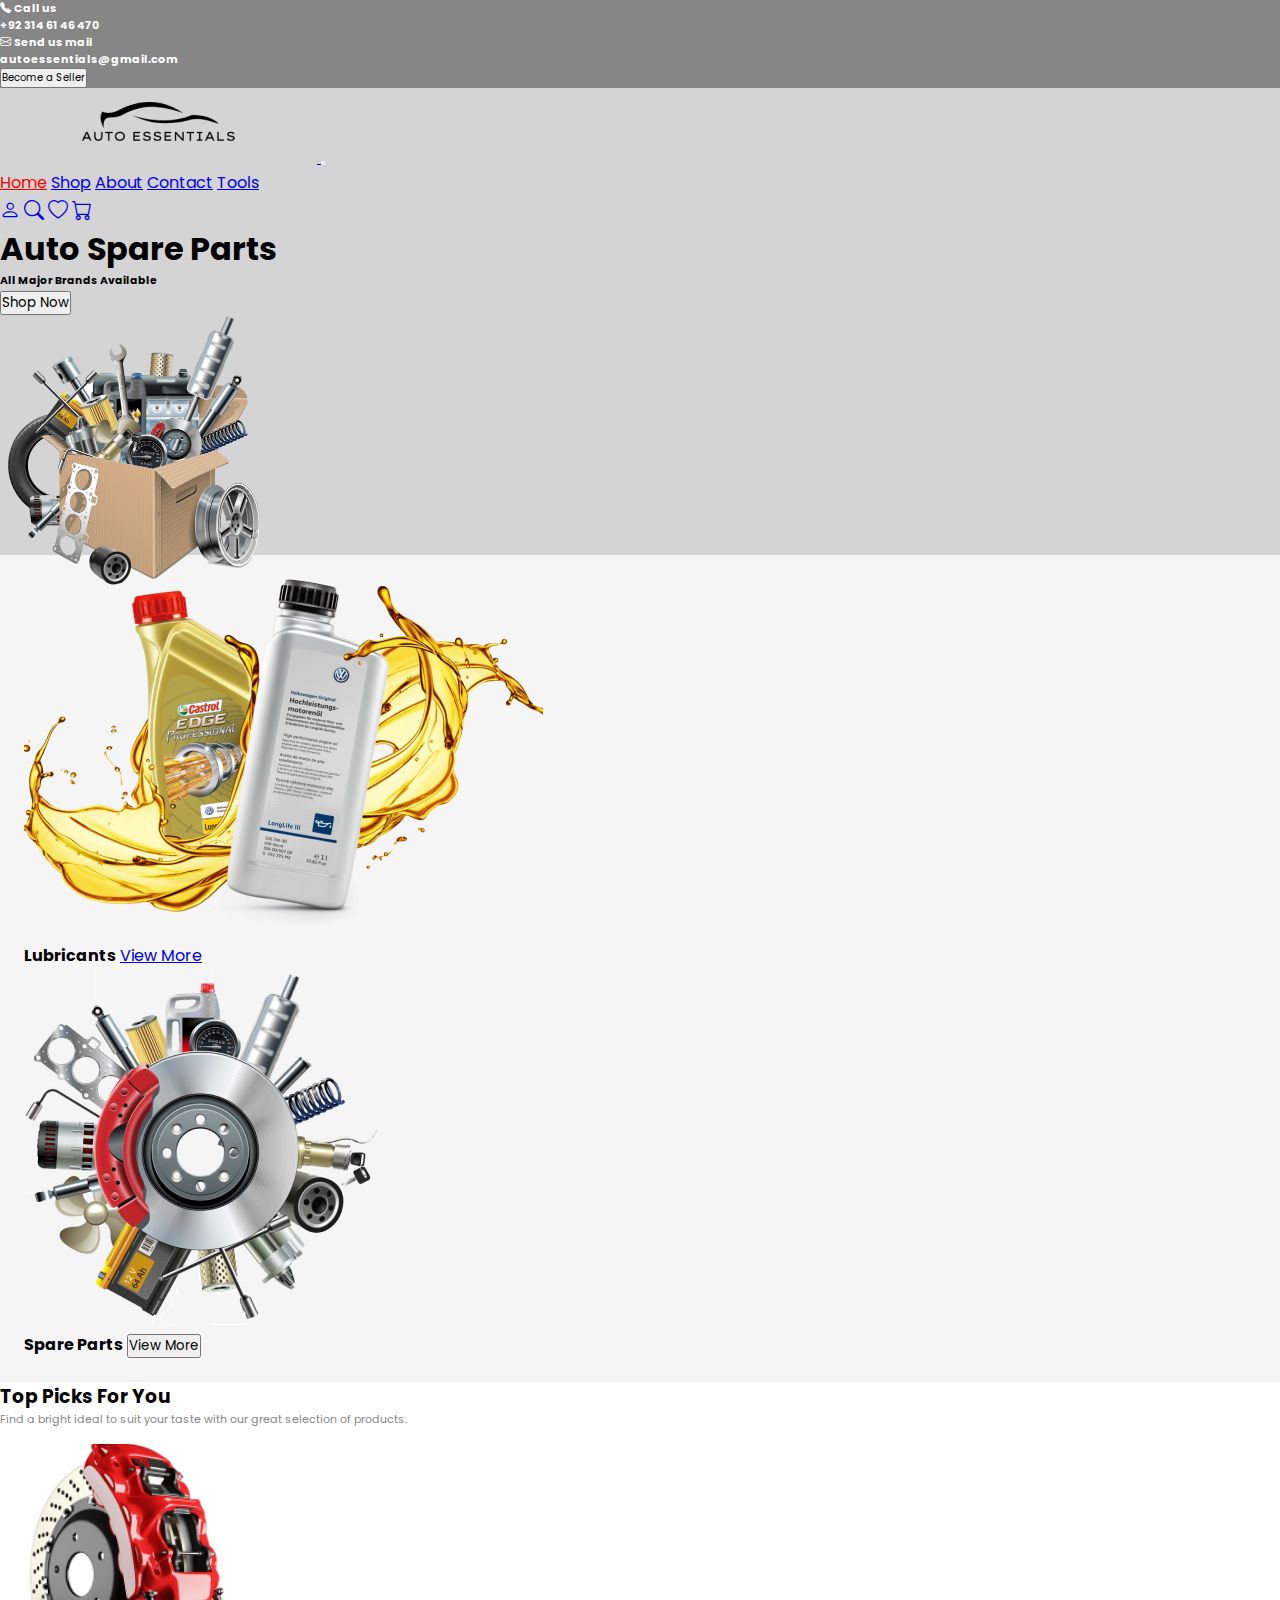
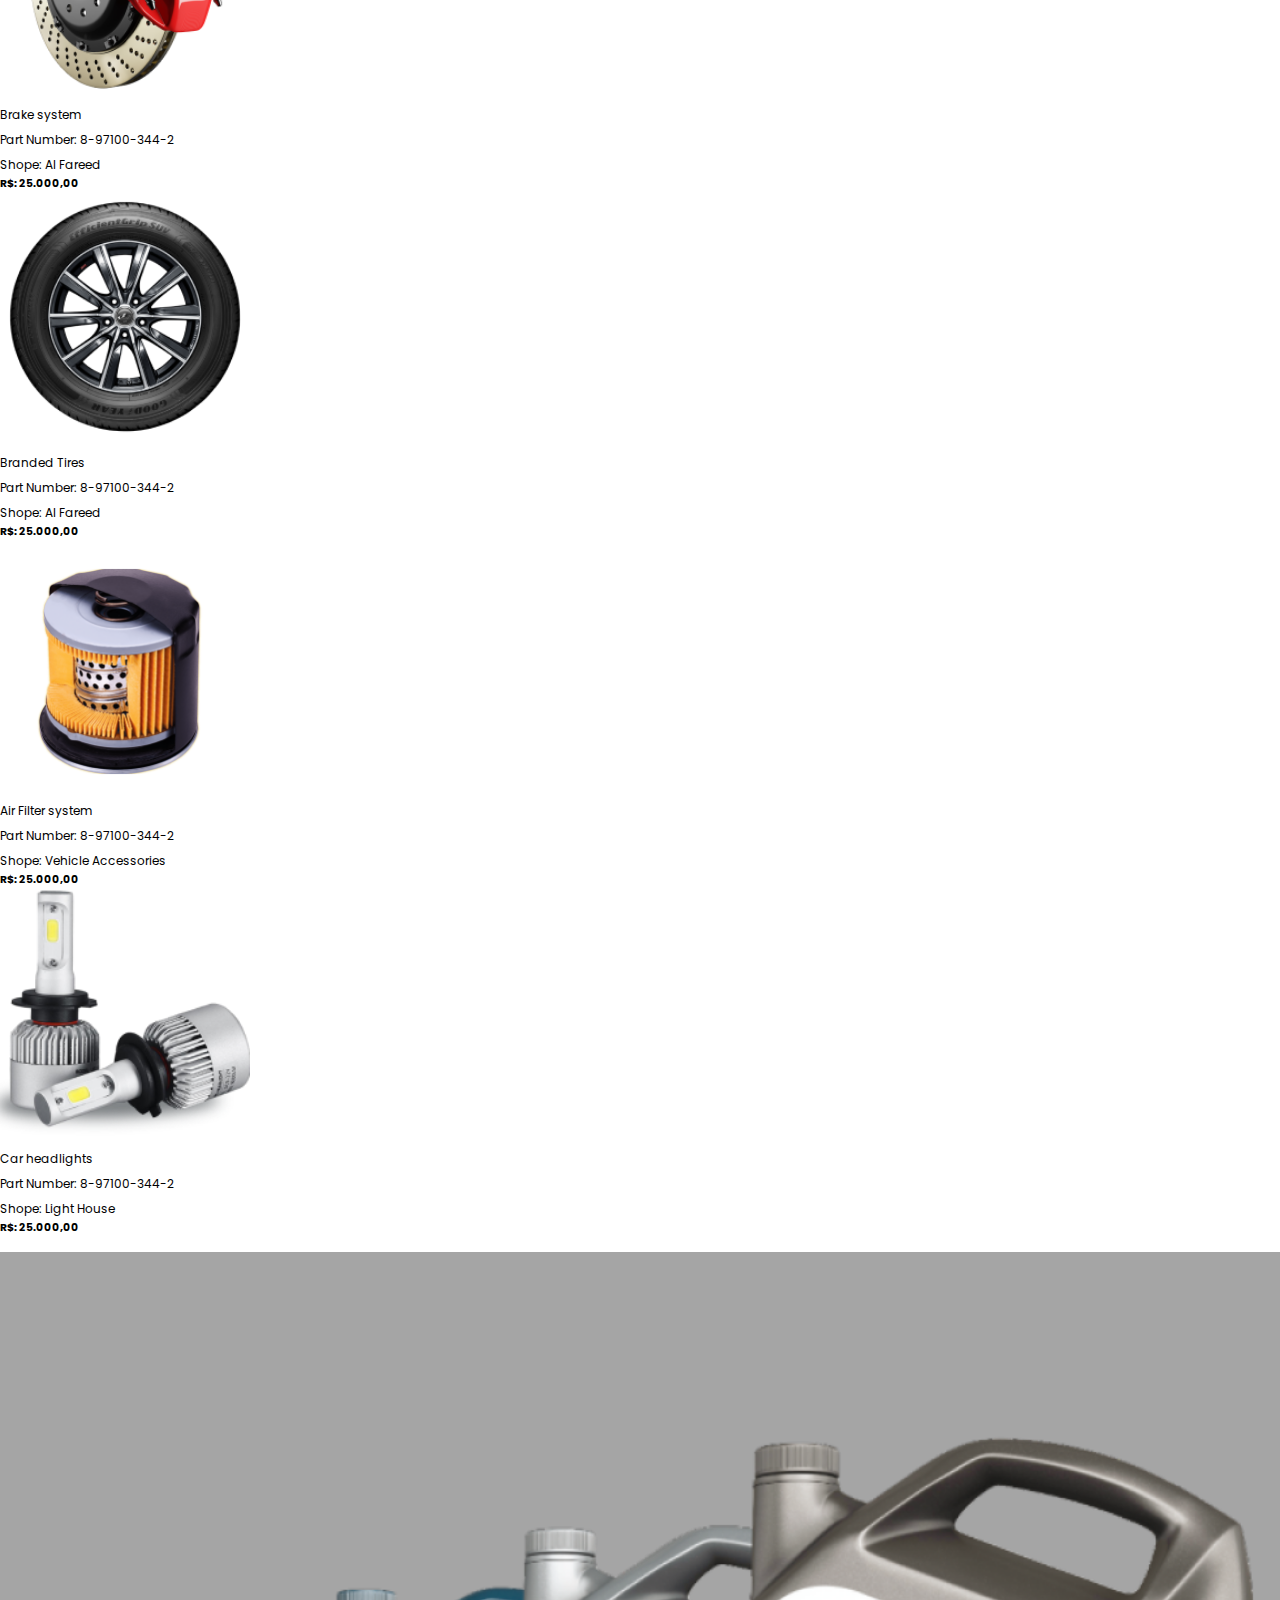
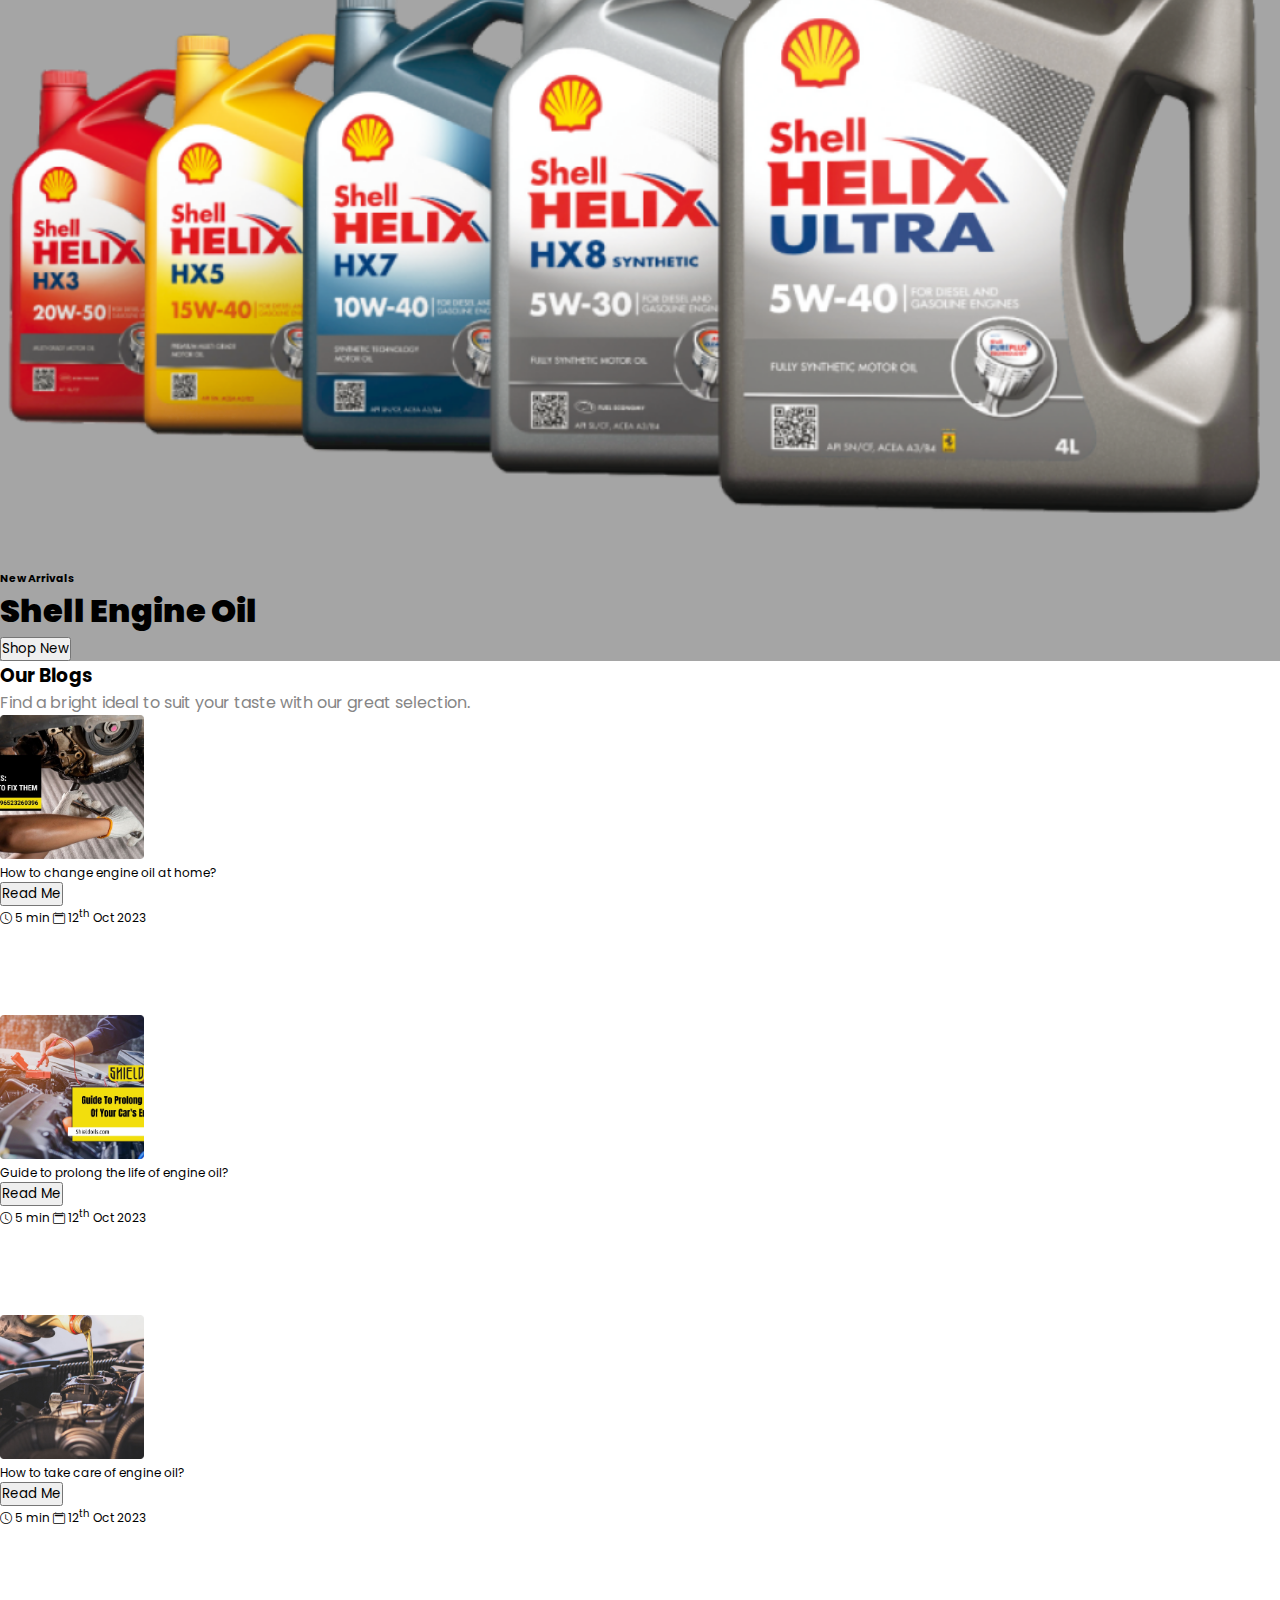
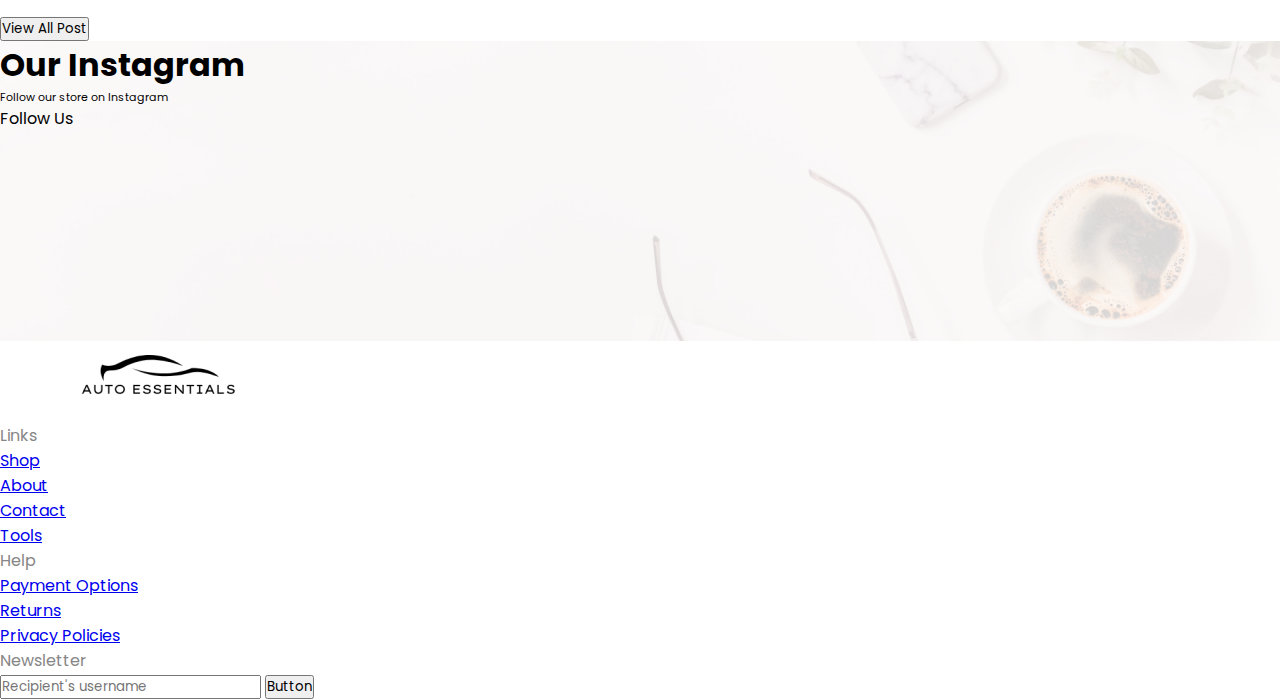
<file: index.html>
<!doctype html>
<html lang="pt-BR">

<head>
    <meta charset="utf-8">
    <meta name="viewport" content="width=device-width, initial-scale=1">
    <title>aledguedes - E-Commerce Kit Parts</title>
    <link href="https://cdn.jsdelivr.net/npm/bootstrap@5.3.0/dist/css/bootstrap.min.css" rel="stylesheet"
        integrity="sha384-9ndCyUaIbzAi2FUVXJi0CjmCapSmO7SnpJef0486qhLnuZ2cdeRhO02iuK6FUUVM" crossorigin="anonymous">
    <link rel="stylesheet" href="styles.css">
</head>

<body>
    <nav class="navbar bg-body-gray">
        <div class="container">
            <div class="
              nav-top   
              d-flex
              justify-content-between
              align-items-center
              ft-size11 ft-white
              w-100
            ">
                <div class="d-flex d-none d-sm-inline-block">
                    <i class="bi bi-telephone-fill me-2"></i>
                    <span>
                        <strong>Call us<br />
                            +92 314 61 46 470</strong></span>
                </div>
                <div>
                    <i class="bi bi-envelope me-2"></i>
                    <span>
                        <strong>Send us mail<br />
                            autoessentials@gmail.com</strong></span>
                </div>
                <div>
                    <button class="btn btn-primary ft-size10">Become a Seller</button>
                </div>
            </div>
        </div>
    </nav>
    <!-- NAV BAR LINKS -->
    <nav class="navbar navbar-expand-md bg-gray03 justify-content-between">
        <div class="container">
            <a class="navbar-brand" href="#">
                <img src="images/logo.png" alt="" />
            </a>
            <button class="navbar-toggler" type="button" data-bs-toggle="collapse" data-bs-target="#navbarNavAltMarkup"
                aria-controls="navbarNavAltMarkup" aria-expanded="false" aria-label="Toggle navigation">
                <span class="navbar-toggler-icon"></span>
            </button>
            <div class="collapse navbar-collapse w-100" id="navbarNavAltMarkup">
                <div class="navbar-nav w-75 justify-content-around">
                    <a class="nav-link active" aria-current="page" href="#">Home</a>
                    <a class="nav-link" href="pages/shop.html">Shop</a>
                    <a class="nav-link" href="pages/about.html">About</a>
                    <a class="nav-link" href="pages/contact.html">Contact</a>
                    <a class="nav-link" href="pages/tools.html">Tools</a>
                </div>
                <div class="w-25 d-flex justify-content-around">
                    <a class="nav-link" href="pages/account.html"><i class="bi bi-person"></i></a>
                    <a class="nav-link" href="#"><i class="bi bi-search"></i></a>
                    <a class="nav-link" href="#"><i class="bi bi-heart"></i></a>
                    <a class="nav-link" href="#"><i class="bi bi-cart"></i></a>
                </div>
            </div>
        </div>
    </nav>

    <div class="bg-gray03 box-size">
        <div class="container">
            <div class="row flex-column-reverse justify-content-center align-items-center box-size-intro">
                <div class="col-md-6 text-center">
                    <strong>
                        <h1><span class="text-white">Auto</span> Spare Parts<h1>
                                <h6 class="text-center">All Major Brands Available</h6>
                    </strong>
                    <button class="btn btn-outline-primary my-3">Shop Now</button>
                </div>
                <div class="col-md-6 text-center">
                    <img src="images/image_01.png" alt="" width="50%" />
                </div>
            </div>
        </div>
    </div>

    <div class="bg-body-gray-ligth">
        <div class="container">
            <div class="row images">
                <div class="col-md-6">
                    <div class="text-center"><img class="img-fluid" src="images/image_03.png" alt="" /></div>
                    <div class="d-flex flex-column align-items-start my-2">
                        <strong>Lubricants</strong>
                        <!-- <button class="btn btn-outline-primary">View More</button> -->
                        <a href="#">View More</a>
                    </div>
                </div>
                <div class="col-md-6 my-5 mt-md-0">
                    <div class="text-center"><img class="img-fluid" src="images/image_02.png" alt="" /></div>
                    <div class="d-flex flex-column align-items-start my-2">
                        <strong>Spare Parts</strong>
                        <button class="btn btn-outline-primary">View More</button>
                    </div>
                </div>
            </div>
        </div>
    </div>

    <div class="bg-ligth my-3">
        <div class="container">
            <h3 class="text-center mt-4 mb-2">Top Picks For You</h3>
            <p class="text-center m-0 fc-gray ft-size11">Find a bright ideal to suit your taste with our great selection
                of products.</p>
            <div class="row picks-images">
                <div class="col-md-3">
                    <div class="d-flex justify-content-center"><img src="images/imagem_07.png" alt="" class="img-fluid">
                    </div>
                    <span class="ft-size12">
                        Brake system<br>
                        Part Number: 8-97100-344-2<br>
                        Shope: Al Fareed
                    </span>
                    <h6 class="my-2">R$: 25.000,00</h6>
                </div>
                <div class="col-md-3">
                    <div class="d-flex justify-content-center"><img src="images/imagem_06.png" alt="" class="img-fluid">
                    </div>
                    <span class="ft-size12">
                        Branded Tires<br>
                        Part Number: 8-97100-344-2<br>
                        Shope: Al Fareed
                    </span>
                    <h6 class="my-2">R$: 25.000,00</h6>
                </div>
                <div class="col-md-3">
                    <div class="d-flex justify-content-center"><img src="images/imagem_04.png" alt="" class="img-fluid">
                    </div>
                    <span class="ft-size12">
                        Air Filter system<br>
                        Part Number: 8-97100-344-2<br>
                        Shope: Vehicle Accessories
                    </span>
                    <h6 class="my-2">R$: 25.000,00</h6>
                </div>
                <div class="col-md-3">
                    <div class="d-flex justify-content-center"><img src="images/imagem_05.png" alt="" class="img-fluid">
                    </div>
                    <span class="ft-size12">
                        Car headlights<br>
                        Part Number: 8-97100-344-2<br>
                        Shope: Light House
                    </span>
                    <h6 class="my-2">R$: 25.000,00</h6>
                </div>
            </div>
        </div>
    </div>

    <div class="container-fluid bg-gray-02 text-dark">
        <div class="row flex-column flex-md-row justify-content-center align-items-center">
            <div class="col-8"><img src="images/imagem_08.png" width="100%" class="img-fluid box-oils"></div>
            <div class="col-4 text-center">
                <h6>New Arrivals</h6>
                <h1><strong>Shell Engine Oil</strong></h1>
                <button class="btn btn-light mb-5">Shop New</button>
            </div>
        </div>
    </div>

    <div class="bg-ligth text-dark mt-3 mb-5">
        <div class="container">
            <h3 class="text-center mt-4 mb-2">Our Blogs</h3>
            <p class="text-center m-0 fc-gray ">Find a bright ideal to suit your taste with our great selection.</p>

            <div class="row justify-content-center ft-size12">
                <div class="col-md-3">
                    <div class="card border-0">
                        <img class="card-img-top mx-auto" src="images/imagem_09.png" width="100%" alt="Card image cap">
                        <div class="card-body d-flex flex-column">
                            <p class="card-text text-center">How to change engine oil at home?</p>
                            <button type="button" class="btn btn-outline-ligth">Read Me</button>
                            <div class="text-center">
                                <span class="me-2"><i class="bi bi-clock"></i> 5 min</span>
                                <span class="ms-2"><i class="bi bi-calendar2"></i> 12<sup>th</sup> Oct 2023</span>
                            </div>
                        </div>
                    </div>
                </div>
                <div class="col-md-3">
                    <div class="card border-0">
                        <img class="card-img-top mx-auto" src="images/imagem_10.png" width="100%" alt="Card image cap">
                        <div class="card-body d-flex flex-column">
                            <p class="card-text text-center">Guide to prolong the life of engine oil?</p>
                            <button type="button" class="btn btn-outline-ligth">Read Me</button>
                            <div class="text-center">
                                <span class="me-2"><i class="bi bi-clock"></i> 5 min</span>
                                <span class="ms-2"><i class="bi bi-calendar2"></i> 12<sup>th</sup> Oct 2023</span>
                            </div>
                        </div>
                    </div>
                </div>

                <div class="col-md-3">
                    <div class="card border-0">
                        <img class="card-img-top mx-auto" src="images/imagem_11.png" width="100%" alt="Card image cap">
                        <div class="card-body d-flex flex-column">
                            <p class="card-text text-center">How to take care of engine oil?</p>
                            <button type="button" class="btn btn-outline-ligth">Read Me</button>
                            <div class="text-center">
                                <span class="me-2"><i class="bi bi-clock"></i> 5 min</span>
                                <span class="ms-2"><i class="bi bi-calendar2"></i> 12<sup>th</sup> Oct 2023</span>
                            </div>
                        </div>
                    </div>
                </div>
            </div>

            <div class="d-flex justify-content-center">
                <button class="btn btn-outline-primary">View All Post</button>
            </div>
        </div>
    </div>

    <div class="img-background" style="height: 300px;">
        <div class="full-size d-flex flex-column justify-content-center align-items-center">
            <h1>Our Instagram</h1>
            <p class="ft-size11">Follow our store on Instagram</p>
            <div class="btn btn-outline-primary">Follow Us</div>
        </div>
    </div>

    <footer class="box-sm-size px-3 px-md-0 py-md-3">
        <div class="container">
            <div class="row mt-5">
                <div class="col-md-4 d-flex justify-content-center align-items-center">
                    <a class="navbar-brand" href="#">
                        <img src="../images/logo.png" class="img-fluid" />
                    </a>
                </div>
                <div class="col-md-2">
                    <p class="title fc-gray">Links</p>
                    <ul class="navbar-nav">
                        <li class="nav-item"><a class="nav-link" href="pages/shop.html">Shop</a></li>
                        <li class="nav-item"><a class="nav-link" href="pages/about.html">About</a></li>
                        <li class="nav-item"><a class="nav-link" href="pages/contact.html">Contact</a></li>
                        <li class="nav-item"><a class="nav-link" href="pages/tools.html">Tools</a></li>
                    </ul>
                </div>

                <div class="col-md-2">
                    <p class="title fc-gray">Help</p>
                    <ul class="navbar-nav">
                        <li class="nav-item"><a class="nav-link" href="#">Payment Options</a></li>
                        <li class="nav-item"><a class="nav-link" href="#">Returns</a></li>
                        <li class="nav-item"><a class="nav-link" href="#">Privacy Policies</a></li>
                    </ul>
                </div>

                <div class="col-md-4 mb-5 mb-md-0">
                    <p class="title fc-gray">Newsletter</p>
                    <div class="input-group mb-3">
                        <input type="text" class="form-control" placeholder="Recipient's username"
                            aria-label="Recipient's username" aria-describedby="button-addon2">
                        <button class="btn btn-outline-primary" type="button" id="button-addon2">Button</button>
                    </div>
                </div>
            </div>
        </div>
    </footer>

    <script src="https://cdn.jsdelivr.net/npm/@popperjs/core@2.11.8/dist/umd/popper.min.js"
        integrity="sha384-I7E8VVD/ismYTF4hNIPjVp/Zjvgyol6VFvRkX/vR+Vc4jQkC+hVqc2pM8ODewa9r"
        crossorigin="anonymous"></script>
    <script src="https://cdn.jsdelivr.net/npm/bootstrap@5.3.0/dist/js/bootstrap.min.js"
        integrity="sha384-fbbOQedDUMZZ5KreZpsbe1LCZPVmfTnH7ois6mU1QK+m14rQ1l2bGBq41eYeM/fS"
        crossorigin="anonymous"></script>
</body>

</html>
</file>
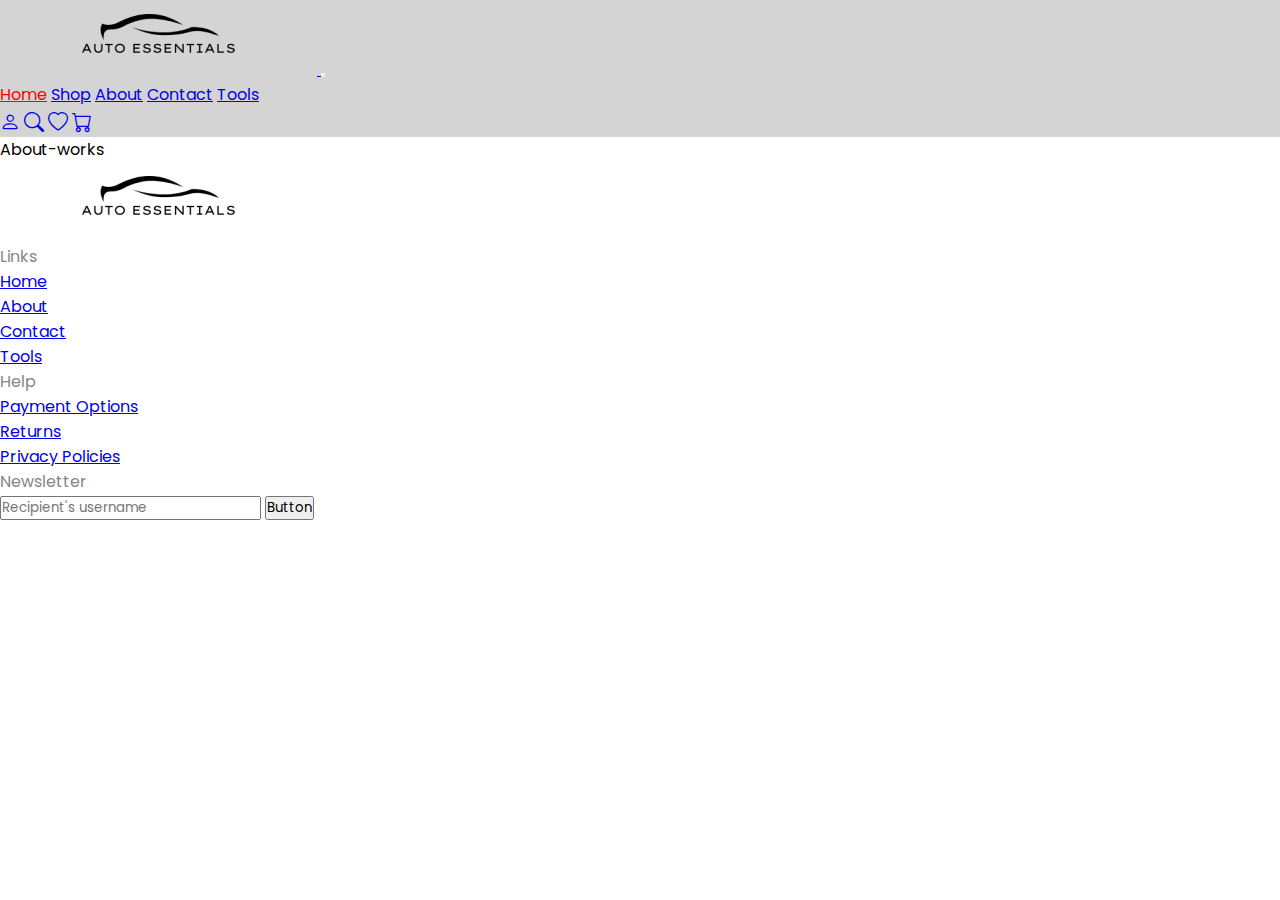
<file: pages/about.html>
<!doctype html>
<html lang="pt-BR">

<head>
    <meta charset="utf-8">
    <meta name="viewport" content="width=device-width, initial-scale=1">
    <title>aledguedes - E-Commerce Kit Parts</title>
    <link href="https://cdn.jsdelivr.net/npm/bootstrap@5.3.0/dist/css/bootstrap.min.css" rel="stylesheet"
        integrity="sha384-9ndCyUaIbzAi2FUVXJi0CjmCapSmO7SnpJef0486qhLnuZ2cdeRhO02iuK6FUUVM" crossorigin="anonymous">
    <link rel="stylesheet" href="../styles.css">
</head>

<body>
    <!-- NAV BAR LINKS -->
    <nav class="navbar navbar-expand-md bg-gray03 justify-content-between">
        <div class="container">
            <a class="navbar-brand" href="#">
                <img src="../images/logo.png" alt="" />
            </a>
            <button class="navbar-toggler" type="button" data-bs-toggle="collapse" data-bs-target="#navbarNavAltMarkup"
                aria-controls="navbarNavAltMarkup" aria-expanded="false" aria-label="Toggle navigation">
                <span class="navbar-toggler-icon"></span>
            </button>
            <div class="collapse navbar-collapse w-100" id="navbarNavAltMarkup">
                <div class="navbar-nav w-75 justify-content-around">
                    <a class="nav-link active" aria-current="page" href="../index.html">Home</a>
                    <a class="nav-link" href="shop.html">Shop</a>
                    <a class="nav-link" href="about.html">About</a>
                    <a class="nav-link" href="contact.html">Contact</a>
                    <a class="nav-link" href="tools.html">Tools</a>
                </div>
                <div class="w-25 d-flex justify-content-around">
                    <a class="nav-link" href="#"><i class="bi bi-person"></i></a>
                    <a class="nav-link" href="#"><i class="bi bi-search"></i></a>
                    <a class="nav-link" href="#"><i class="bi bi-heart"></i></a>
                    <a class="nav-link" href="#"><i class="bi bi-cart"></i></a>
                </div>
            </div>
        </div>
    </nav>

    <div class="container"><p>About-works</p></div>

    <!-- FOOTER -->
    <footer class="mt-3 box-sm-size px-3 px-md-0">
        <div class="container">
            <div class="row mt-5">
                <div class="col-md-4 d-flex justify-content-center align-items-center">
                    <a class="navbar-brand" href="#">
                        <img src="../images/logo.png" class="img-fluid" />
                    </a>
                </div>
                <div class="col-md-2">
                    <p class="title fc-gray">Links</p>
                    <ul class="navbar-nav mr-auto">
                        <li class="nav-item"><a class="nav-link" href="../index.html">Home</a></li>
                        <li class="nav-item"><a class="nav-link" href="about.html">About</a></li>
                        <li class="nav-item"><a class="nav-link" href="contact.html">Contact</a></li>
                        <li class="nav-item"><a class="nav-link" href="tools.html">Tools</a></li>
                    </ul>
                </div>

                <div class="col-md-2">
                    <p class="title fc-gray">Help</p>
                    <ul class="navbar-nav">
                        <li class="nav-item"><a class="nav-link" href="#">Payment Options</a></li>
                        <li class="nav-item"><a class="nav-link" href="#">Returns</a></li>
                        <li class="nav-item"><a class="nav-link" href="#">Privacy Policies</a></li>
                    </ul>
                </div>

                <div class="col-md-4 mb-5 mb-md-0">
                    <p class="title fc-gray">Newsletter</p>
                    <div class="input-group mb-3">
                        <input type="text" class="form-control" placeholder="Recipient's username"
                            aria-label="Recipient's username" aria-describedby="button-addon2">
                        <button class="btn btn-outline-primary" type="button" id="button-addon2">Button</button>
                    </div>
                </div>
            </div>
        </div>
    </footer>

    <script src="https://cdn.jsdelivr.net/npm/@popperjs/core@2.11.8/dist/umd/popper.min.js"
        integrity="sha384-I7E8VVD/ismYTF4hNIPjVp/Zjvgyol6VFvRkX/vR+Vc4jQkC+hVqc2pM8ODewa9r"
        crossorigin="anonymous"></script>
    <script src="https://cdn.jsdelivr.net/npm/bootstrap@5.3.0/dist/js/bootstrap.min.js"
        integrity="sha384-fbbOQedDUMZZ5KreZpsbe1LCZPVmfTnH7ois6mU1QK+m14rQ1l2bGBq41eYeM/fS"
        crossorigin="anonymous"></script>
</body>

</html>
</file>
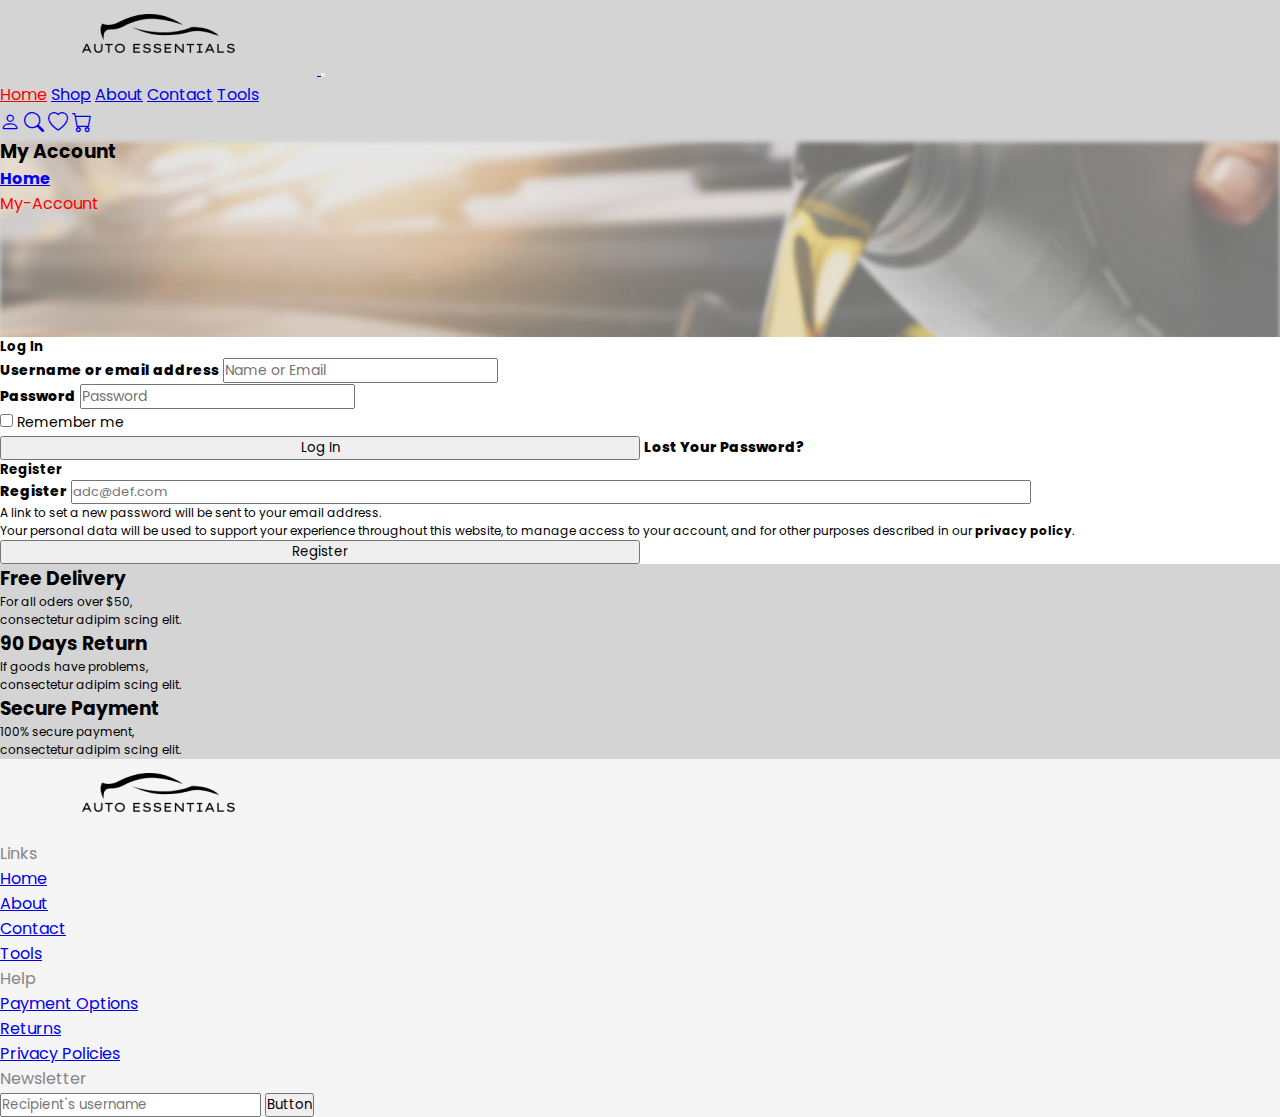
<file: pages/account.html>
<!doctype html>
<html lang="pt-BR">

<head>
    <meta charset="utf-8">
    <meta name="viewport" content="width=device-width, initial-scale=1">
    <title>aledguedes - E-Commerce Kit Parts</title>
    <link href="https://cdn.jsdelivr.net/npm/bootstrap@5.3.0/dist/css/bootstrap.min.css" rel="stylesheet"
        integrity="sha384-9ndCyUaIbzAi2FUVXJi0CjmCapSmO7SnpJef0486qhLnuZ2cdeRhO02iuK6FUUVM" crossorigin="anonymous">
    <link rel="stylesheet" href="../styles.css">
</head>

<body>
    <!-- NAV BAR LINKS -->
    <nav class="navbar navbar-expand-md bg-gray03 justify-content-between">
        <div class="container">
            <a class="navbar-brand" href="#">
                <img src="../images/logo.png" alt="" />
            </a>
            <button class="navbar-toggler" type="button" data-bs-toggle="collapse" data-bs-target="#navbarNavAltMarkup"
                aria-controls="navbarNavAltMarkup" aria-expanded="false" aria-label="Toggle navigation">
                <span class="navbar-toggler-icon"></span>
            </button>
            <div class="collapse navbar-collapse w-100" id="navbarNavAltMarkup">
                <div class="navbar-nav w-75 justify-content-around">
                    <a class="nav-link active" aria-current="page" href="../index.html">Home</a>
                    <a class="nav-link" href="shop.html">Shop</a>
                    <a class="nav-link" href="about.html">About</a>
                    <a class="nav-link" href="contact.html">Contact</a>
                    <a class="nav-link" href="tools.html">Tools</a>
                </div>
                <div class="w-25 d-flex justify-content-around">
                    <a class="nav-link" href="account.html"><i class="bi bi-person"></i></a>
                    <a class="nav-link" href="#"><i class="bi bi-search"></i></a>
                    <a class="nav-link" href="#"><i class="bi bi-heart"></i></a>
                    <a class="nav-link" href="#"><i class="bi bi-cart"></i></a>
                </div>
            </div>
        </div>
    </nav>

    <div class="img-account bg-gray03">
        <div class="d-flex flex-column justify-content-center align-items-center full-size">
            <h3 class="text-center">My Account</h3>
            <nav style="--bs-breadcrumb-divider: '>';" aria-label="breadcrumb">
                <ol class="breadcrumb">
                    <li class="breadcrumb-item"><a class="text-decoration-none text-dark"
                            href="../index.html"><strong>Home</strong></a></li>
                    <li class="breadcrumb-item active text-white" aria-current="page">My-Account</li>
                </ol>
            </nav>
        </div>
    </div>

    <div class="container">
        <div class="row mt-md-5">
            <div class="col-12 col-md-6 mt-5 mt-md-0 px-5 box-login">
                <h5>Log In</h5>
                <div class="row mt-5">
                    <div class="mb-3">
                        <label for="inputNameOrEmail" class="form-label">Username or email address</label>
                        <input type="text" class="form-control" id="inputNameOrEmail" placeholder="Name or Email">
                    </div>

                    <div class="mb-3">
                        <label for="inputPassword" class="form-label">Password</label>
                        <input type="text" class="form-control" id="inputPassword" placeholder="Password">
                    </div>

                    <div class="mb-3">
                        <div class="form-check">
                            <input class="form-check-input" type="checkbox" value="" id="flexCheckDefault">
                            <label class="form-check-label" for="flexCheckDefault">
                                Remember me
                            </label>
                        </div>
                    </div>

                    <div class="d-flex align-items-center justify-content-between flex-column flex-md-row">
                        <button class="btn btn-outline-primary size-button">Log In</button>
                        <label class="form-label m-0">Lost Your Password?</label>
                    </div>
                </div>
            </div>
            <div class="col-12 col-md-6 mt-5 mt-md-0 px-5">
                <h5>Register</h5>
                <div class="row mt-5 box-register">
                    <div class="mb-3">
                        <label for="inputRegister" class="form-label">Register</label>
                        <input type="text" class="form-control w-100" id="inputRegister" placeholder="adc@def.com">
                    </div>

                    <div class="mb-3">
                        <p class="m-0 ft-size12 my-1">A link to set a new password will be sent to your email address.
                        </p>
                    </div>

                    <div class="mb-3">
                        <p class="m-0 ft-size12 my-1">
                            Your personal data will be used to support your experience throughout this website, to
                            manage access to your account, and for other purposes described in our <strong>privacy
                                policy</strong>.
                        </p>
                    </div>

                    <div class="mb-3">
                        <button class="btn btn-outline-primary size-button mt-1">Register</button>
                    </div>
                </div>
            </div>
        </div>
    </div>

    <div class="bg-gray03 mt-4 box-sm-size">
        <div class="container">
            <div class="row">
                <div class="col-md-4 my-5 d-flex flex-column justify-content-center">
                    <h3>Free Delivery</h3>
                    <p class="m-0 ft-size12">For all oders over $50,<br /> consectetur adipim scing elit.</p>
                </div>
                <div class="col-md-4 my-5">
                    <h3>90 Days Return</h3>
                    <p class="m-0 ft-size12">If goods have problems,<br /> consectetur adipim scing elit.</p>
                </div>
                <div class="col-md-4 my-5">
                    <h3>Secure Payment</h3>
                    <p class="m-0 ft-size12">100% secure payment,<br /> consectetur adipim scing elit.</p>
                </div>
            </div>
        </div>
    </div>

    <!-- FOOTER -->
    <footer class="box-sm-size px-3 px-md-0 py-md-3 bg-body-gray-ligth">
        <div class="container">
            <div class="row mt-5">
                <div class="col-md-4 d-flex justify-content-center align-items-center">
                    <a class="navbar-brand" href="#">
                        <img src="../images/logo.png" class="img-fluid" />
                    </a>
                </div>
                <div class="col-md-2">
                    <p class="title fc-gray">Links</p>
                    <ul class="navbar-nav mr-auto">
                        <li class="nav-item"><a class="nav-link" href="../index.html">Home</a></li>
                        <li class="nav-item"><a class="nav-link" href="about.html">About</a></li>
                        <li class="nav-item"><a class="nav-link" href="contact.html">Contact</a></li>
                        <li class="nav-item"><a class="nav-link" href="tools.html">Tools</a></li>
                    </ul>
                </div>

                <div class="col-md-2">
                    <p class="title fc-gray">Help</p>
                    <ul class="navbar-nav">
                        <li class="nav-item"><a class="nav-link" href="#">Payment Options</a></li>
                        <li class="nav-item"><a class="nav-link" href="#">Returns</a></li>
                        <li class="nav-item"><a class="nav-link" href="#">Privacy Policies</a></li>
                    </ul>
                </div>

                <div class="col-md-4 mb-5 mb-md-0">
                    <p class="title fc-gray">Newsletter</p>
                    <div class="input-group mb-3">
                        <input type="text" class="form-control" placeholder="Recipient's username"
                            aria-label="Recipient's username" aria-describedby="button-addon2">
                        <button class="btn btn-outline-primary" type="button" id="button-addon2">Button</button>
                    </div>
                </div>
            </div>
        </div>
    </footer>

    <script src="https://cdn.jsdelivr.net/npm/@popperjs/core@2.11.8/dist/umd/popper.min.js"
        integrity="sha384-I7E8VVD/ismYTF4hNIPjVp/Zjvgyol6VFvRkX/vR+Vc4jQkC+hVqc2pM8ODewa9r"
        crossorigin="anonymous"></script>
    <script src="https://cdn.jsdelivr.net/npm/bootstrap@5.3.0/dist/js/bootstrap.min.js"
        integrity="sha384-fbbOQedDUMZZ5KreZpsbe1LCZPVmfTnH7ois6mU1QK+m14rQ1l2bGBq41eYeM/fS"
        crossorigin="anonymous"></script>
</body>

</html>
</file>
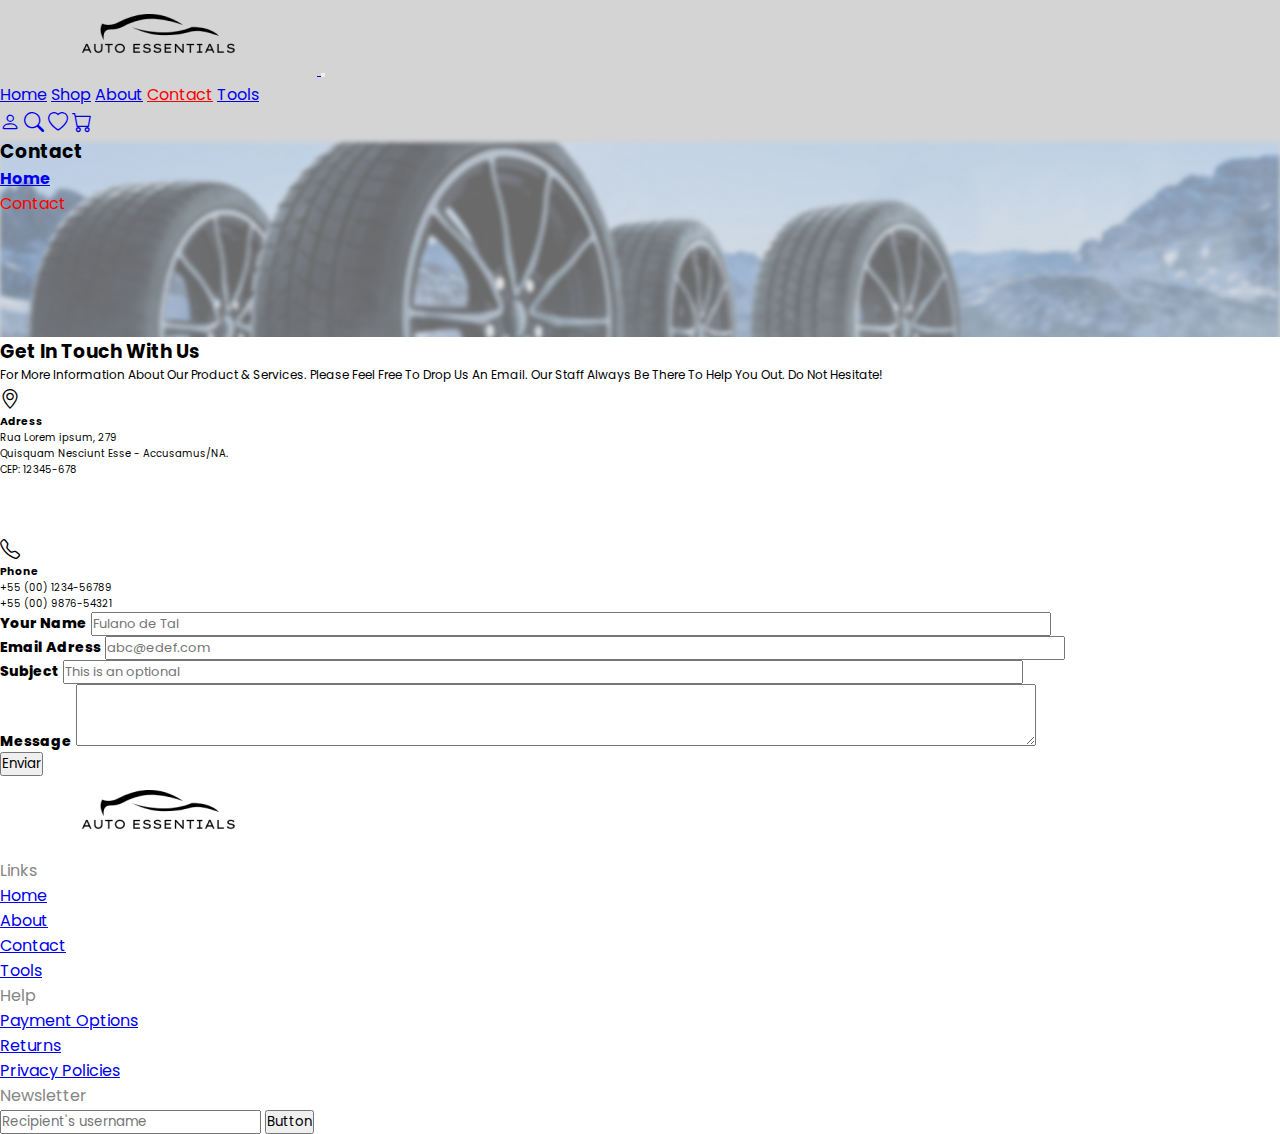
<file: pages/contact.html>
<!doctype html>
<html lang="pt-BR">

<head>
    <meta charset="utf-8">
    <meta name="viewport" content="width=device-width, initial-scale=1">
    <title>aledguedes - E-Commerce Kit Parts</title>
    <link href="https://cdn.jsdelivr.net/npm/bootstrap@5.3.0/dist/css/bootstrap.min.css" rel="stylesheet"
        integrity="sha384-9ndCyUaIbzAi2FUVXJi0CjmCapSmO7SnpJef0486qhLnuZ2cdeRhO02iuK6FUUVM" crossorigin="anonymous">
    <link rel="stylesheet" href="../styles.css">
</head>

<body>
    <!-- NAV BAR LINKS -->
    <nav class="navbar navbar-expand-md bg-gray03 justify-content-between">
        <div class="container">
            <a class="navbar-brand" href="#">
                <img src="../images/logo.png" alt="" />
            </a>
            <button class="navbar-toggler" type="button" data-bs-toggle="collapse" data-bs-target="#navbarNavAltMarkup"
                aria-controls="navbarNavAltMarkup" aria-expanded="false" aria-label="Toggle navigation">
                <span class="navbar-toggler-icon"></span>
            </button>
            <div class="collapse navbar-collapse w-100" id="navbarNavAltMarkup">
                <div class="navbar-nav w-75 justify-content-around">
                    <a class="nav-link" aria-current="page" href="../index.html">Home</a>
                    <a class="nav-link" href="shop.html">Shop</a>
                    <a class="nav-link" href="about.html">About</a>
                    <a class="nav-link active" href="contact.html">Contact</a>
                    <a class="nav-link" href="tools.html">Tools</a>
                </div>
                <div class="w-25 d-flex justify-content-around">
                    <a class="nav-link" href="#"><i class="bi bi-person"></i></a>
                    <a class="nav-link" href="#"><i class="bi bi-search"></i></a>
                    <a class="nav-link" href="#"><i class="bi bi-heart"></i></a>
                    <a class="nav-link" href="#"><i class="bi bi-cart"></i></a>
                </div>
            </div>
        </div>
    </nav>

    <div class="img-contact bg-gray03">
        <div class="d-flex flex-column justify-content-center align-items-center full-size">
            <h3 class="text-center">Contact</h3>
            <nav style="--bs-breadcrumb-divider: '>';" aria-label="breadcrumb">
                <ol class="breadcrumb">
                    <li class="breadcrumb-item"><a class="text-decoration-none text-dark"
                            href="../index.html"><strong>Home</strong></a></li>
                    <li class="breadcrumb-item active text-white" aria-current="page">Contact</li>
                </ol>
            </nav>
        </div>
    </div>

    <div class="container">
        <div class="row justify-content-center my-5">
            <div class="box-contact w-md-50">
                <h3 class="text-center">Get In Touch With Us</h3>
                <p class="break-word ft-size12 text-center">
                    For More Information About Our Product & Services. Please Feel Free To Drop Us An Email. Our Staff
                    Always Be There To Help You Out. Do Not Hesitate!
                </p>
            </div>
        </div>

        <div class="row">
            <div class="col-md-auto offset-md-2 px-4 px-md-5">
                <div class="d-flex align-items-center mb-3 ms-md-3 mb-md-3" style="margin-bottom: 3.5rem;">
                    <i class="bi bi-geo-alt me-2 bi-icon-size"></i>
                    <div>
                        <h6 class="mb-1">Adress</h6>
                        <p class="m-0 ft-size10">Rua Lorem ipsum, 279</p>
                        <p class="m-0 ft-size10">Quisquam Nesciunt Esse - Accusamus/NA.</p>
                        <p class="m-0 ft-size10">CEP: 12345-678</p>
                    </div>
                </div>

                <div class="d-flex align-items-center mb-3 ms-md-3 mb-md-3">
                    <i class="bi bi-telephone me-2 bi-icon-size"></i>
                    <div>
                        <h6 class="mb-1">Phone</h6>
                        <p class="m-0 ft-size10">+55 (00) 1234-56789</p>
                        <p class="m-0 ft-size10">+55 (00) 9876-54321</p>
                    </div>
                </div>
            </div>
            <div class="col-md inputs-size px-4 p-md-0">
                <div class="mb-3">
                    <label for="inputNameContact" class="form-label">Your Name</label>
                    <input type="text" class="form-control" id="inputNameContact" placeholder="Fulano de Tal">
                </div>

                <div class="mb-3">
                    <label for="inputEmailContact" class="form-label">Email Adress</label>
                    <input type="email" class="form-control" id="inputEmailContact" placeholder="abc@edef.com">
                </div>

                <div class="mb-3">
                    <label for="inputSubject" class="form-label">Subject</label>
                    <input type="email" class="form-control" id="inputSubject" placeholder="This is an optional">
                </div>

                <div class="mb-3">
                    <label for="text-area-message" class="form-label">Message</label>
                    <textarea class="form-control" id="text-area-message" rows="3"></textarea>
                </div>

                <div>
                    <button class="btn btn-outline-primary mb-3 w-md-75">Enviar</button>
                </div>
            </div>
        </div>
    </div>

    <!-- FOOTER -->
    <footer class="mt-3 box-sm-size px-3 px-md-0">
        <div class="container">
            <div class="row mt-5">
                <div class="col-md-4 d-flex justify-content-center align-items-center">
                    <a class="navbar-brand" href="#">
                        <img src="../images/logo.png" class="img-fluid" />
                    </a>
                </div>
                <div class="col-md-2">
                    <p class="title fc-gray">Links</p>
                    <ul class="navbar-nav mr-auto">
                        <li class="nav-item"><a class="nav-link" href="../index.html">Home</a></li>
                        <li class="nav-item"><a class="nav-link" href="about.html">About</a></li>
                        <li class="nav-item"><a class="nav-link" href="contact.html">Contact</a></li>
                        <li class="nav-item"><a class="nav-link" href="tools.html">Tools</a></li>
                    </ul>
                </div>

                <div class="col-md-2">
                    <p class="title fc-gray">Help</p>
                    <ul class="navbar-nav">
                        <li class="nav-item"><a class="nav-link" href="#">Payment Options</a></li>
                        <li class="nav-item"><a class="nav-link" href="#">Returns</a></li>
                        <li class="nav-item"><a class="nav-link" href="#">Privacy Policies</a></li>
                    </ul>
                </div>

                <div class="col-md-4 mb-5 mb-md-0">
                    <p class="title fc-gray">Newsletter</p>
                    <div class="input-group mb-3">
                        <input type="text" class="form-control" placeholder="Recipient's username"
                            aria-label="Recipient's username" aria-describedby="button-addon2">
                        <button class="btn btn-outline-primary" type="button" id="button-addon2">Button</button>
                    </div>
                </div>
            </div>
        </div>
    </footer>

    <script src="https://cdn.jsdelivr.net/npm/@popperjs/core@2.11.8/dist/umd/popper.min.js"
        integrity="sha384-I7E8VVD/ismYTF4hNIPjVp/Zjvgyol6VFvRkX/vR+Vc4jQkC+hVqc2pM8ODewa9r"
        crossorigin="anonymous"></script>
    <script src="https://cdn.jsdelivr.net/npm/bootstrap@5.3.0/dist/js/bootstrap.min.js"
        integrity="sha384-fbbOQedDUMZZ5KreZpsbe1LCZPVmfTnH7ois6mU1QK+m14rQ1l2bGBq41eYeM/fS"
        crossorigin="anonymous"></script>
</body>

</html>
</file>
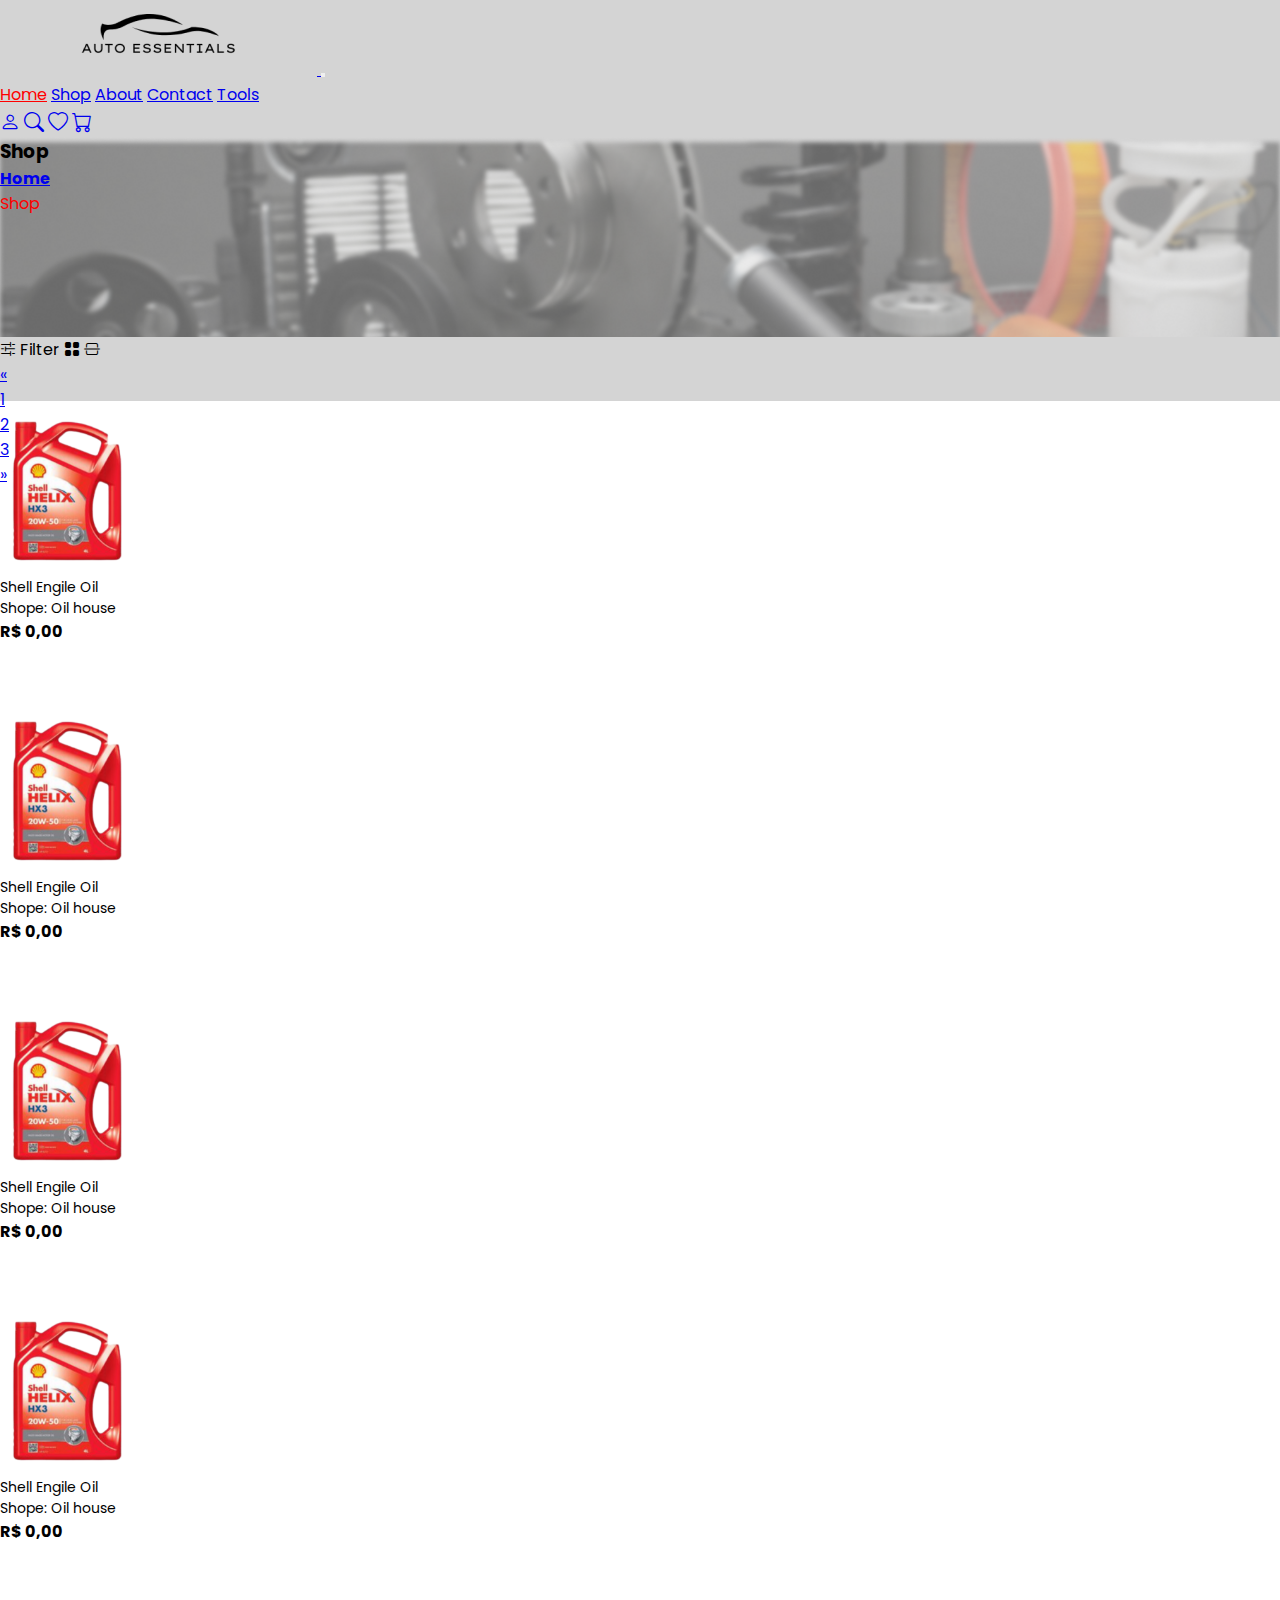
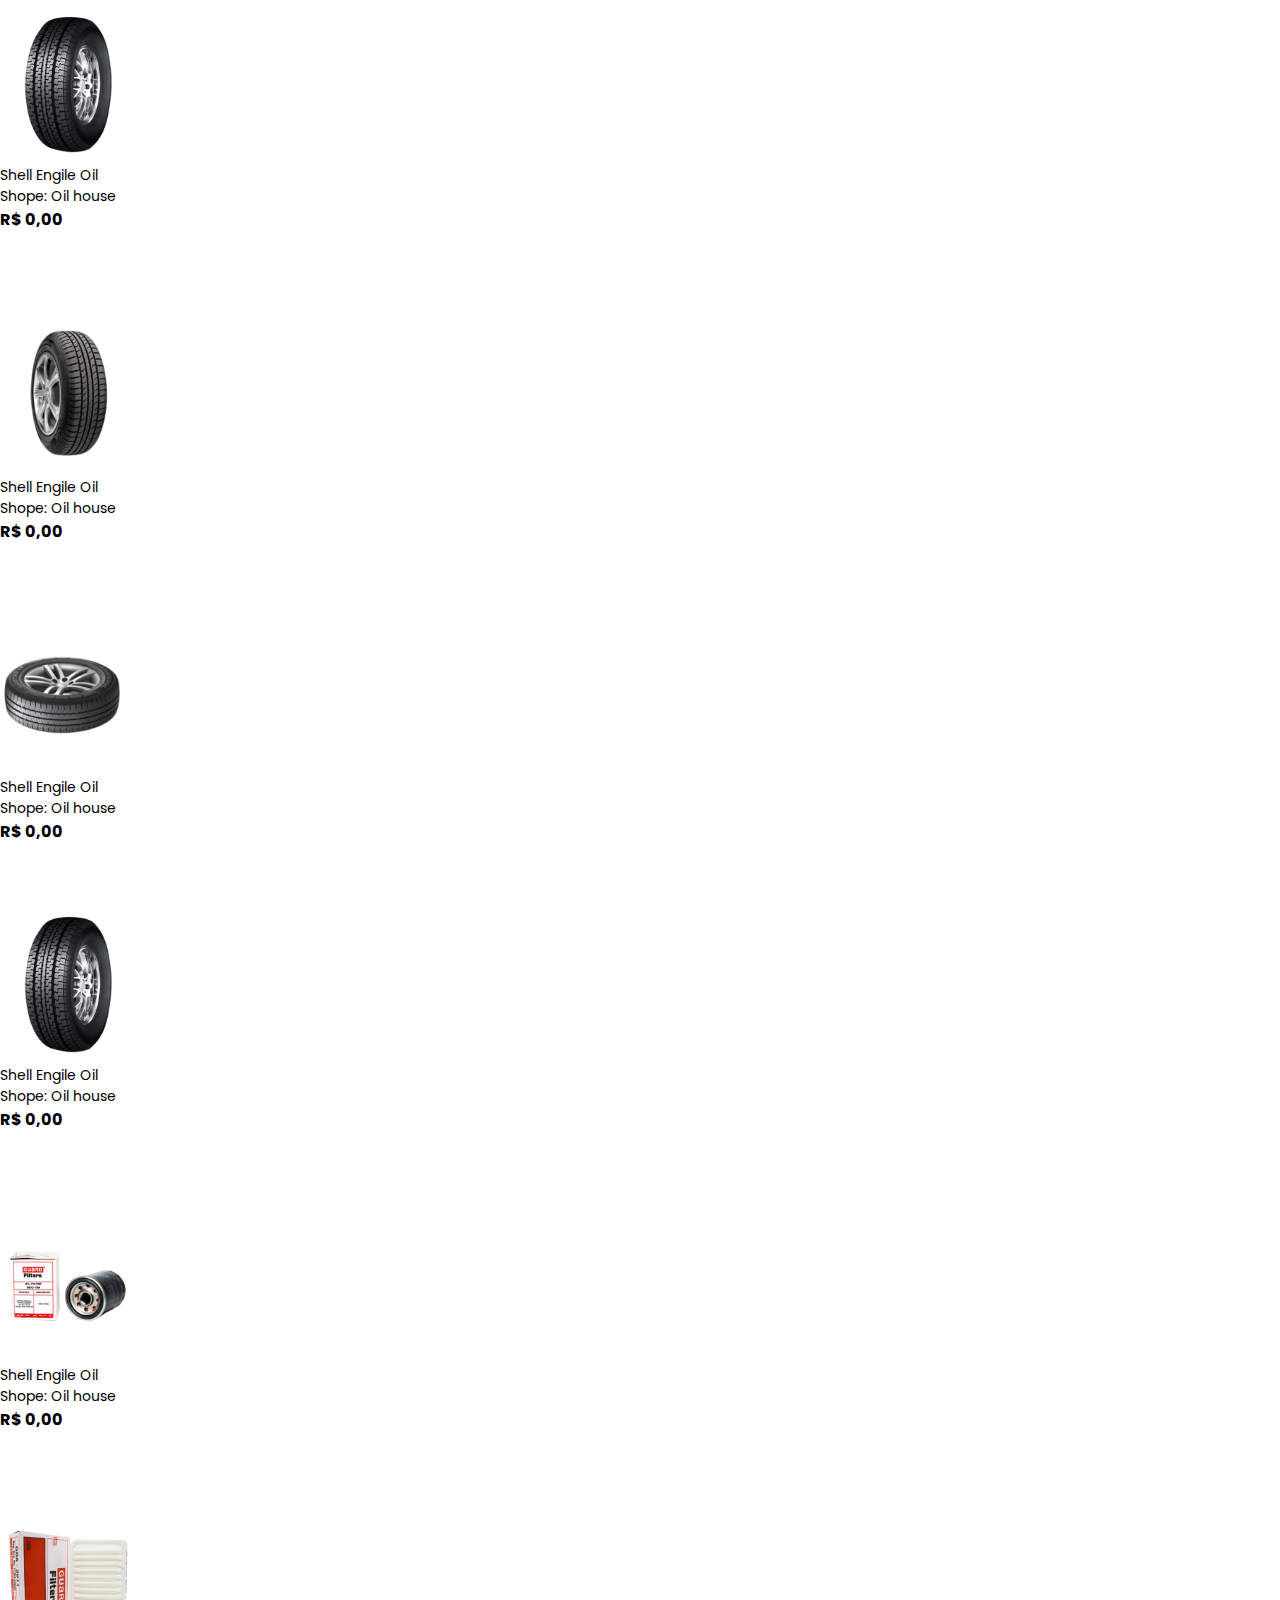
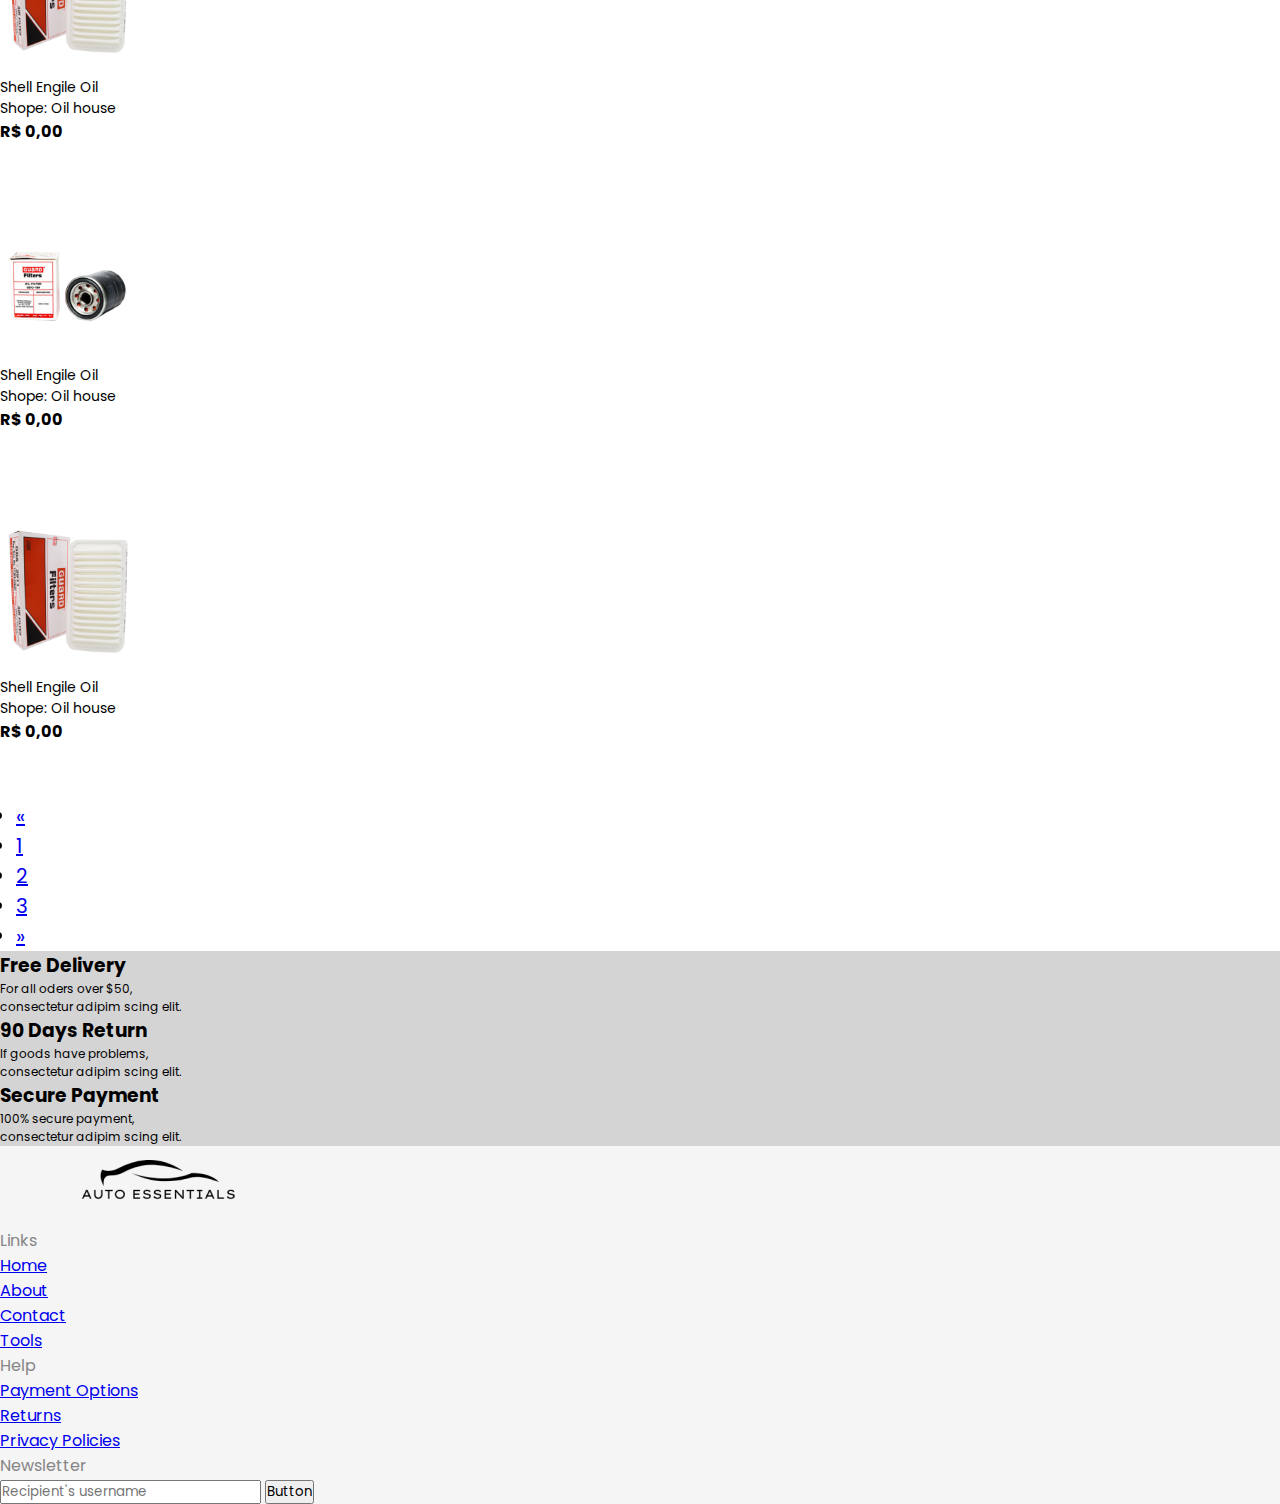
<file: pages/shop.html>
<!doctype html>
<html lang="pt-BR">

<head>
    <meta charset="utf-8">
    <meta name="viewport" content="width=device-width, initial-scale=1">
    <title>aledguedes - E-Commerce Kit Parts</title>
    <link href="https://cdn.jsdelivr.net/npm/bootstrap@5.3.0/dist/css/bootstrap.min.css" rel="stylesheet"
        integrity="sha384-9ndCyUaIbzAi2FUVXJi0CjmCapSmO7SnpJef0486qhLnuZ2cdeRhO02iuK6FUUVM" crossorigin="anonymous">
    <link rel="stylesheet" href="../styles.css">
</head>

<body>
    <!-- NAV BAR LINKS -->
    <nav class="navbar navbar-expand-md bg-gray03 justify-content-between">
        <div class="container">
            <a class="navbar-brand" href="#">
                <img src="../images/logo.png" alt="" />
            </a>
            <button class="navbar-toggler" type="button" data-bs-toggle="collapse" data-bs-target="#navbarNavAltMarkup"
                aria-controls="navbarNavAltMarkup" aria-expanded="false" aria-label="Toggle navigation">
                <span class="navbar-toggler-icon"></span>
            </button>
            <div class="collapse navbar-collapse w-100" id="navbarNavAltMarkup">
                <div class="navbar-nav w-75 justify-content-around">
                    <a class="nav-link active" aria-current="page" href="../index.html">Home</a>
                    <a class="nav-link" href="shop.html">Shop</a>
                    <a class="nav-link" href="about.html">About</a>
                    <a class="nav-link" href="contact.html">Contact</a>
                    <a class="nav-link" href="tools.html">Tools</a>
                </div>
                <div class="w-25 d-flex justify-content-around">
                    <a class="nav-link" href="#"><i class="bi bi-person"></i></a>
                    <a class="nav-link" href="#"><i class="bi bi-search"></i></a>
                    <a class="nav-link" href="#"><i class="bi bi-heart"></i></a>
                    <a class="nav-link" href="#"><i class="bi bi-cart"></i></a>
                </div>
            </div>
        </div>
    </nav>

    <div class="img-shop bg-gray03">
        <div class="d-flex flex-column justify-content-center align-items-center full-size">
            <h3 class="text-center">Shop</h3>
            <nav style="--bs-breadcrumb-divider: '>';" aria-label="breadcrumb">
                <ol class="breadcrumb">
                    <li class="breadcrumb-item"><a class="text-decoration-none text-dark"
                            href="../index.html"><strong>Home</strong></a></li>
                    <li class="breadcrumb-item active text-white" aria-current="page">Shop</li>
                </ol>
            </nav>
        </div>
    </div>

    <div class="bg-gray03 mt-4" style="height: 64px;">
        <div class="container">
            <div class="row align-items-center" style="height: 64px;">
                <div class="col-auto col-md-3">
                    <i class="bi bi-sliders2"></i> Filter

                    <i class="bi bi-grid-fill mx-4"></i>

                    <i class="bi bi-hr"></i>
                </div>

                <div class="col-auto col-md-9 mt-2">
                    <nav aria-label="Page navigation example">
                        <ul class="pagination justify-content-end">
                            <li class="page-item">
                                <a class="page-link" href="#" aria-label="Previous">
                                    <span aria-hidden="true">&laquo;</span>
                                </a>
                            </li>
                            <li class="page-item"><a class="page-link" href="#">1</a></li>
                            <li class="page-item"><a class="page-link" href="#">2</a></li>
                            <li class="page-item"><a class="page-link" href="#">3</a></li>
                            <li class="page-item">
                                <a class="page-link" href="#" aria-label="Next">
                                    <span aria-hidden="true">&raquo;</span>
                                </a>
                            </li>
                        </ul>
                    </nav>
                </div>
            </div>
        </div>
    </div>

    <div class="container">
        <div class="row g-3 my-4" id="container">
            <script>
                var container = document.getElementById('container');
                for (var i = 0; i < 4; i++) {
                    var div = document.createElement('div');
                    div.className = 'col-md-3';
                    div.innerHTML = `
                        <div class="card border-0"><img src="../images/shop/shop_01.png" class="card-img-top mx-auto">
                            <div class="card-body">
                                <p class="card-text m-0" style="font-size: 14px;">
                                    Shell Engile Oil<br>
                                    Shope: Oil house
                                </p>
                                <strong>R$ 0,00</strong>
                            </div>
                        </div>`;
                    container.appendChild(div);
                }
            </script>
        </div>

        <div class="row my-4">
            <div class="col-md-3">
                <div class="card border-0">
                    <img src="../images/shop/shop_06.png" class="card-img-top mx-auto">
                    <div class="card-body">
                        <p class="card-text m-0" style="font-size: 14px;">
                            Shell Engile Oil<br>
                            Shope: Oil house
                        </p>
                        <strong>R$ 0,00</strong>
                    </div>
                </div>
            </div>

            <div class="col-md-3">
                <div class="card border-0">
                    <img src="../images/shop/shop_04.png" class="card-img-top mx-auto">
                    <div class="card-body">
                        <p class="card-text m-0" style="font-size: 14px;">
                            Shell Engile Oil<br>
                            Shope: Oil house
                        </p>
                        <strong>R$ 0,00</strong>
                    </div>
                </div>
            </div>

            <div class="col-md-3">
                <div class="card border-0">
                    <img src="../images/shop/shop_05.png" class="card-img-top mx-auto">
                    <div class="card-body">
                        <p class="card-text m-0" style="font-size: 14px;">
                            Shell Engile Oil<br>
                            Shope: Oil house
                        </p>
                        <strong>R$ 0,00</strong>
                    </div>
                </div>
            </div>

            <div class="col-md-3">
                <div class="card border-0">
                    <img src="../images/shop/shop_06.png" class="card-img-top mx-auto">
                    <div class="card-body">
                        <p class="card-text m-0" style="font-size: 14px;">
                            Shell Engile Oil<br>
                            Shope: Oil house
                        </p>
                        <strong>R$ 0,00</strong>
                    </div>
                </div>
            </div>
        </div>

        <div class="row my-4">
            <div class="col-md-3">
                <div class="card border-0">
                    <img src="../images/shop/shop_08.png" class="card-img-top mx-auto">
                    <div class="card-body">
                        <p class="card-text m-0" style="font-size: 14px;">
                            Shell Engile Oil<br>
                            Shope: Oil house
                        </p>
                        <strong>R$ 0,00</strong>
                    </div>
                </div>
            </div>

            <div class="col-md-3">
                <div class="card border-0">
                    <img src="../images/shop/shop_07.png" class="card-img-top mx-auto">
                    <div class="card-body">
                        <p class="card-text m-0" style="font-size: 14px;">
                            Shell Engile Oil<br>
                            Shope: Oil house
                        </p>
                        <strong>R$ 0,00</strong>
                    </div>
                </div>
            </div>

            <div class="col-md-3">
                <div class="card border-0">
                    <img src="../images/shop/shop_08.png" class="card-img-top mx-auto">
                    <div class="card-body">
                        <p class="card-text m-0" style="font-size: 14px;">
                            Shell Engile Oil<br>
                            Shope: Oil house
                        </p>
                        <strong>R$ 0,00</strong>
                    </div>
                </div>
            </div>

            <div class="col-md-3">
                <div class="card border-0">
                    <img src="../images/shop/shop_07.png" class="card-img-top mx-auto">
                    <div class="card-body">
                        <p class="card-text m-0" style="font-size: 14px;">
                            Shell Engile Oil<br>
                            Shope: Oil house
                        </p>
                        <strong>R$ 0,00</strong>
                    </div>
                </div>
            </div>
        </div>

        <div class="row my-3">
            <nav aria-label="Page navigation example">
                <ul class="pagination justify-content-center">
                    <li class="page-item page-item-paginator">
                        <a class="page-link" href="#" aria-label="Previous">
                            <span aria-hidden="true">&laquo;</span>
                        </a>
                    </li>
                    <li class="page-item page-item-paginator"><a class="page-link" href="#">1</a></li>
                    <li class="page-item page-item-paginator"><a class="page-link" href="#">2</a></li>
                    <li class="page-item page-item-paginator"><a class="page-link" href="#">3</a></li>
                    <li class="page-item page-item-paginator">
                        <a class="page-link" href="#" aria-label="Next">
                            <span aria-hidden="true">&raquo;</span>
                        </a>
                    </li>
                </ul>
            </nav>
        </div>
    </div>

    <div class="bg-gray03 mt-4 box-sm-size">
        <div class="container">
            <div class="row">
                <div class="col-md-4 my-5 d-flex flex-column justify-content-center">
                    <h3>Free Delivery</h3>
                    <p class="m-0 ft-size12">For all oders over $50,<br /> consectetur adipim scing elit.</p>
                </div>
                <div class="col-md-4 my-5">
                    <h3>90 Days Return</h3>
                    <p class="m-0 ft-size12">If goods have problems,<br /> consectetur adipim scing elit.</p>
                </div>
                <div class="col-md-4 my-5">
                    <h3>Secure Payment</h3>
                    <p class="m-0 ft-size12">100% secure payment,<br /> consectetur adipim scing elit.</p>
                </div>
            </div>
        </div>
    </div>

    <footer class="box-sm-size px-3 px-md-0 py-md-3 bg-body-gray-ligth">
        <div class="container">
            <div class="row mt-5">
                <div class="col-md-4 d-flex justify-content-center align-items-center">
                    <a class="navbar-brand" href="#">
                        <img src="../images/logo.png" class="img-fluid" />
                    </a>
                </div>
                <div class="col-md-2">
                    <p class="title fc-gray">Links</p>
                    <ul class="navbar-nav mr-auto">
                        <li class="nav-item"><a class="nav-link" href="../index.html">Home</a></li>
                        <li class="nav-item"><a class="nav-link" href="about.html">About</a></li>
                        <li class="nav-item"><a class="nav-link" href="contact.html">Contact</a></li>
                        <li class="nav-item"><a class="nav-link" href="tools.html">Tools</a></li>
                    </ul>
                </div>

                <div class="col-md-2">
                    <p class="title fc-gray">Help</p>
                    <ul class="navbar-nav">
                        <li class="nav-item"><a class="nav-link" href="#">Payment Options</a></li>
                        <li class="nav-item"><a class="nav-link" href="#">Returns</a></li>
                        <li class="nav-item"><a class="nav-link" href="#">Privacy Policies</a></li>
                    </ul>
                </div>

                <div class="col-md-4 mb-5 mb-md-0">
                    <p class="title fc-gray">Newsletter</p>
                    <div class="input-group mb-3">
                        <input type="text" class="form-control" placeholder="Recipient's username"
                            aria-label="Recipient's username" aria-describedby="button-addon2">
                        <button class="btn btn-outline-primary" type="button" id="button-addon2">Button</button>
                    </div>
                </div>
            </div>
        </div>
    </footer>

    <script src="https://cdn.jsdelivr.net/npm/@popperjs/core@2.11.8/dist/umd/popper.min.js"
        integrity="sha384-I7E8VVD/ismYTF4hNIPjVp/Zjvgyol6VFvRkX/vR+Vc4jQkC+hVqc2pM8ODewa9r"
        crossorigin="anonymous"></script>
    <script src="https://cdn.jsdelivr.net/npm/bootstrap@5.3.0/dist/js/bootstrap.min.js"
        integrity="sha384-fbbOQedDUMZZ5KreZpsbe1LCZPVmfTnH7ois6mU1QK+m14rQ1l2bGBq41eYeM/fS"
        crossorigin="anonymous"></script>
</body>

</html>
</file>
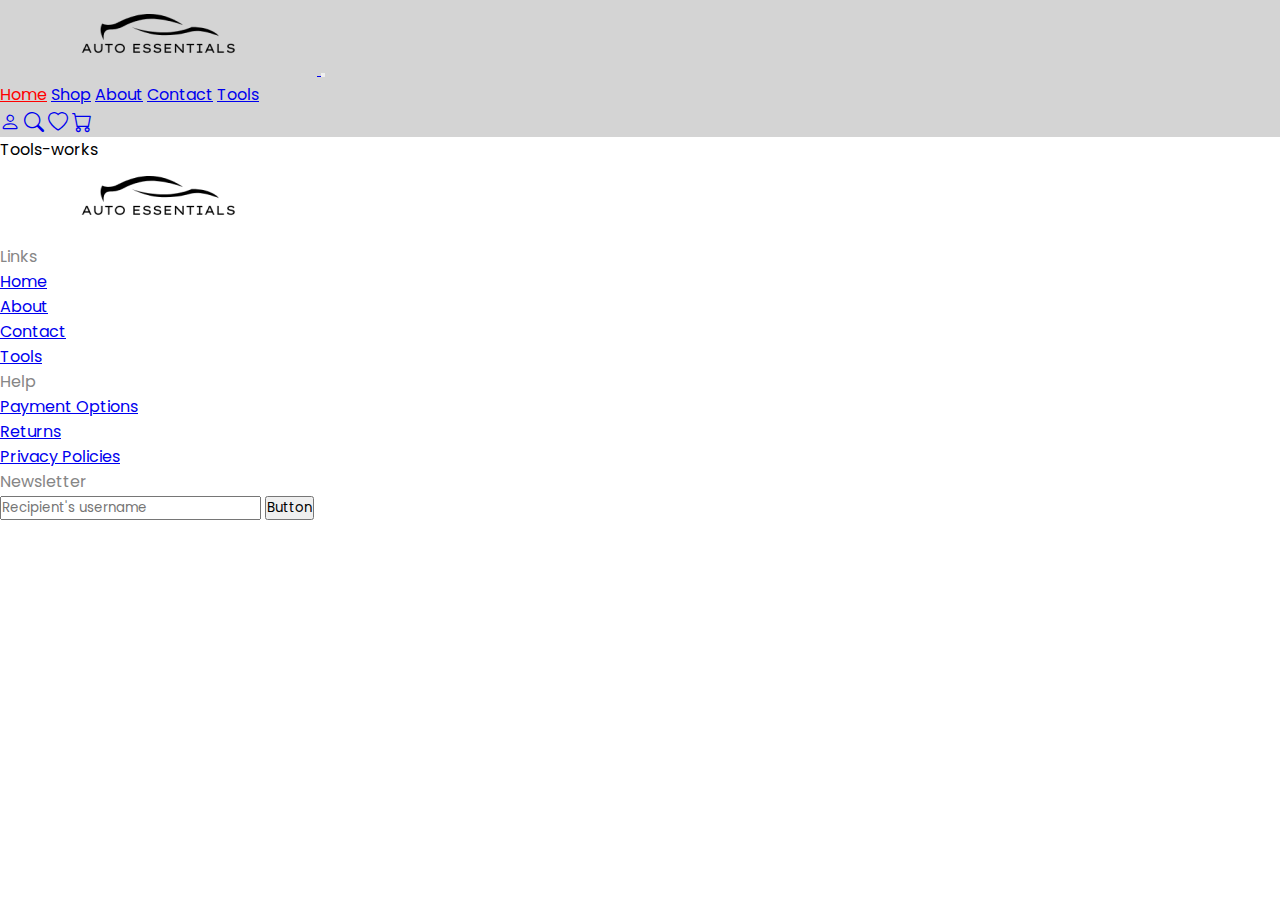
<file: pages/tools.html>
<!doctype html>
<html lang="pt-BR">

<head>
    <meta charset="utf-8">
    <meta name="viewport" content="width=device-width, initial-scale=1">
    <title>aledguedes - E-Commerce Kit Parts</title>
    <link href="https://cdn.jsdelivr.net/npm/bootstrap@5.3.0/dist/css/bootstrap.min.css" rel="stylesheet"
        integrity="sha384-9ndCyUaIbzAi2FUVXJi0CjmCapSmO7SnpJef0486qhLnuZ2cdeRhO02iuK6FUUVM" crossorigin="anonymous">
    <link rel="stylesheet" href="../styles.css">
</head>

<body>
    <!-- NAV BAR LINKS -->
    <nav class="navbar navbar-expand-md bg-gray03 justify-content-between">
        <div class="container">
            <a class="navbar-brand" href="#">
                <img src="../images/logo.png" alt="" />
            </a>
            <button class="navbar-toggler" type="button" data-bs-toggle="collapse" data-bs-target="#navbarNavAltMarkup"
                aria-controls="navbarNavAltMarkup" aria-expanded="false" aria-label="Toggle navigation">
                <span class="navbar-toggler-icon"></span>
            </button>
            <div class="collapse navbar-collapse w-100" id="navbarNavAltMarkup">
                <div class="navbar-nav w-75 justify-content-around">
                    <a class="nav-link active" aria-current="page" href="../index.html">Home</a>
                    <a class="nav-link" href="shop.html">Shop</a>
                    <a class="nav-link" href="about.html">About</a>
                    <a class="nav-link" href="contact.html">Contact</a>
                    <a class="nav-link" href="tools.html">Tools</a>
                </div>
                <div class="w-25 d-flex justify-content-around">
                    <a class="nav-link" href="#"><i class="bi bi-person"></i></a>
                    <a class="nav-link" href="#"><i class="bi bi-search"></i></a>
                    <a class="nav-link" href="#"><i class="bi bi-heart"></i></a>
                    <a class="nav-link" href="#"><i class="bi bi-cart"></i></a>
                </div>
            </div>
        </div>
    </nav>

    <div class="container"><p>Tools-works</p></div>

    <!-- FOOTER -->
    <footer class="mt-3 box-sm-size px-3 px-md-0">
        <div class="container">
            <div class="row mt-5">
                <div class="col-md-4 d-flex justify-content-center align-items-center">
                    <a class="navbar-brand" href="#">
                        <img src="../images/logo.png" class="img-fluid" />
                    </a>
                </div>
                <div class="col-md-2">
                    <p class="title fc-gray">Links</p>
                    <ul class="navbar-nav mr-auto">
                        <li class="nav-item"><a class="nav-link" href="../index.html">Home</a></li>
                        <li class="nav-item"><a class="nav-link" href="about.html">About</a></li>
                        <li class="nav-item"><a class="nav-link" href="contact.html">Contact</a></li>
                        <li class="nav-item"><a class="nav-link" href="tools.html">Tools</a></li>
                    </ul>
                </div>

                <div class="col-md-2">
                    <p class="title fc-gray">Help</p>
                    <ul class="navbar-nav">
                        <li class="nav-item"><a class="nav-link" href="#">Payment Options</a></li>
                        <li class="nav-item"><a class="nav-link" href="#">Returns</a></li>
                        <li class="nav-item"><a class="nav-link" href="#">Privacy Policies</a></li>
                    </ul>
                </div>

                <div class="col-md-4 mb-5 mb-md-0">
                    <p class="title fc-gray">Newsletter</p>
                    <div class="input-group mb-3">
                        <input type="text" class="form-control" placeholder="Recipient's username"
                            aria-label="Recipient's username" aria-describedby="button-addon2">
                        <button class="btn btn-outline-primary" type="button" id="button-addon2">Button</button>
                    </div>
                </div>
            </div>
        </div>
    </footer>

    <script src="https://cdn.jsdelivr.net/npm/@popperjs/core@2.11.8/dist/umd/popper.min.js"
        integrity="sha384-I7E8VVD/ismYTF4hNIPjVp/Zjvgyol6VFvRkX/vR+Vc4jQkC+hVqc2pM8ODewa9r"
        crossorigin="anonymous"></script>
    <script src="https://cdn.jsdelivr.net/npm/bootstrap@5.3.0/dist/js/bootstrap.min.js"
        integrity="sha384-fbbOQedDUMZZ5KreZpsbe1LCZPVmfTnH7ois6mU1QK+m14rQ1l2bGBq41eYeM/fS"
        crossorigin="anonymous"></script>
</body>

</html>
</file>
<file: styles.css>
@import url("https://fonts.googleapis.com/css2?family=Poppins:wght@100;200;300;400;500;600;700;800;900&display=swap");
@import url("https://cdn.jsdelivr.net/npm/bootstrap-icons@1.10.5/font/bootstrap-icons.css");
* {
  margin: 0;
  padding: 0;
  box-sizing: border-box;
  font-family: "Poppins", sans-serif;
}

.bg-body-gray {
  background-color: #868686;
}

.fc-gray {
  color: #868686;
}

.bg-body-gray-ligth {
  background-color: #f5f5f5;
}

.bg-gray03 {
  background-color: #d4d4d4;
}

.bg-gray-02 {
  background-color: #A5A5A5;
}

.ft-white {
  color: #fff;
}

.ft-size11 {
  font-size: 11px;
}

.ft-size12 {
  font-size: 12px;
}

.ft-size13 {
  font-size: 13px;
}

.ft-size14 {
  font-size: 14px;
}

.ft-size10 {
  font-size: 10px;
}

.btn-darkgray {
  background-color: #4e4b4b;
  color: #fff;
}

.navbar-nav .nav-item {
  color: #000;
}

.box-size {
  height: 330px;
  display: flex;
}

.box-size-intro {
  height: 100%;
}

.images {
  padding: 1.5rem;
}

.box-login input, .box-login label {
  font-size: 14px;
}

.picks-images {
  margin: 1rem 0;
}
.picks-images img {
  height: 250px;
  -o-object-fit: cover;
     object-fit: cover;
  width: 250px;
}

.img-background {
  background-image: url("images/background.png");
  background-size: cover;
}

.full-size {
  width: 100%;
  height: 100%;
}

.img-full, .img-account, .img-contact, .img-shop {
  background-size: cover;
  height: 200px;
}

.img-shop {
  background-image: url("images/background_2.png");
}

.img-contact {
  background-image: url("images/contact/background.png");
}

.img-account {
  background-image: url("images/account/banckground.png");
}

.active {
  color: red !important;
}

.card {
  width: 18rem;
}

.card-img,
.card-img-bottom,
.card-img-top {
  width: 50% !important;
}

.page-item-paginator {
  margin: 0 16px;
  font-size: 20px;
}

.card {
  min-height: 300px;
}

.box-sm-size {
  height: auto;
}

.bi-icon-size {
  font-size: 20px;
}

.inputs-size, .box-register {
  font-size: 14px;
}
.inputs-size input,
.inputs-size textarea, .box-register input,
.box-register textarea {
  width: 75%;
  font-size: 13px;
}
.inputs-size label, .box-register label {
  font-weight: 800;
}

.form-label {
  font-weight: 800;
  font-size: 14px;
}

.nav-link i {
  font-size: 20px;
  font-weight: 800;
}

.size-button {
  width: 50%;
}

@media screen and (max-width: 576px) {
  .box-sm-size {
    height: auto;
    display: flex;
  }
  .box-sm-size h3,
  .box-sm-size p {
    text-align: center;
  }
  .navbar-brand {
    width: 75%;
  }
  .card {
    width: 100%;
  }
  .inputs-size input,
  .inputs-size textarea {
    width: 100%;
  }
  .size-button {
    width: 100%;
  }
}/*# sourceMappingURL=styles.css.map */
</file>
